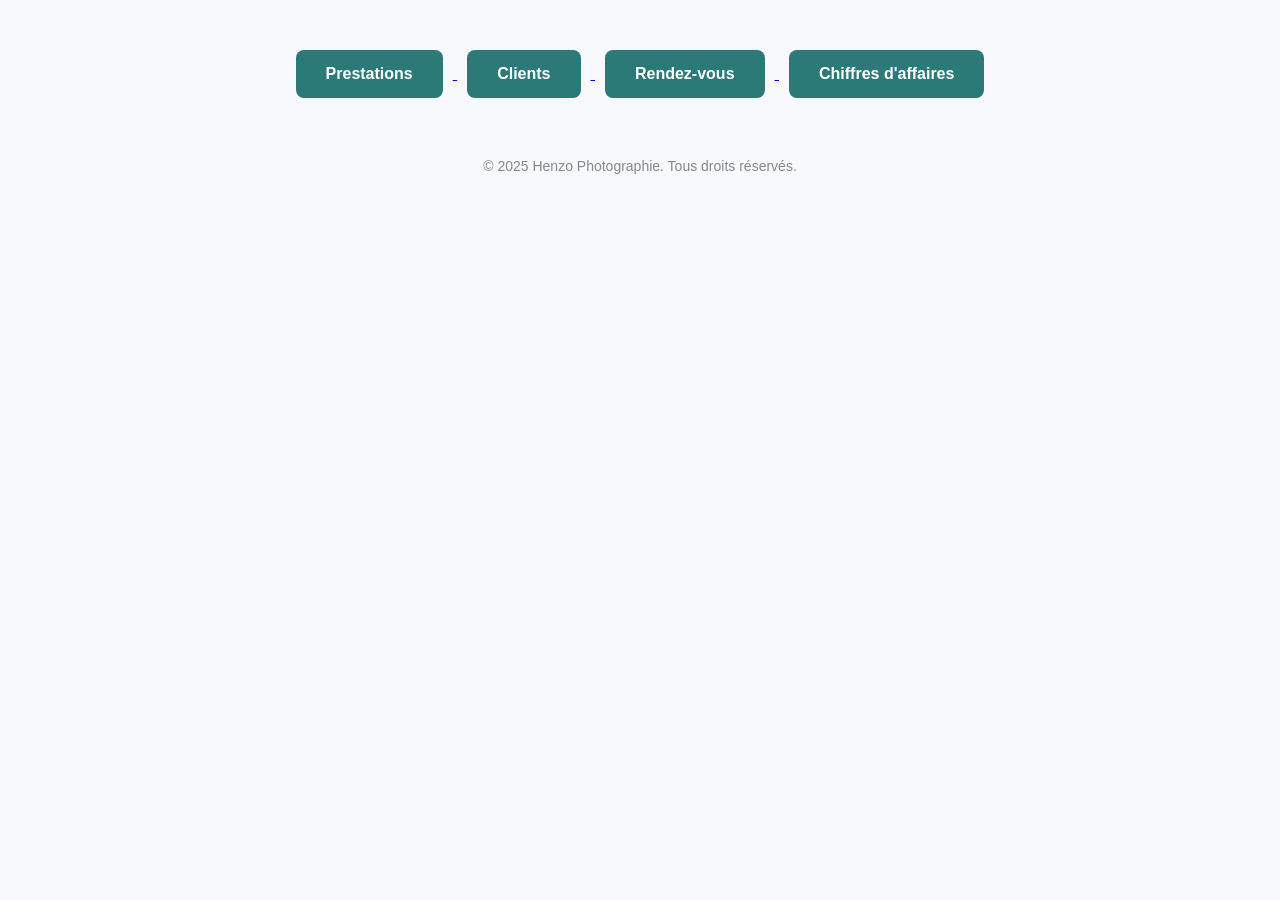
<file: index.html>
<!DOCTYPE html>
<html lang="fr">
<head>
    <meta charset="UTF-8">
    <meta name="viewport" content="width=device-width, initial-scale=1">
    <title>Dashboard</title>
    <link rel="stylesheet" href="style_dashboard.css">
</head>
<body>
    

    <a href="prestation.html" target="_blank">
        <button>Prestations</button>
      </a>
      <a href="clients.html" target="_blank">
        <button>Clients</button>
      </a>
      <a href="rdv.html" target="_blank">
        <button>Rendez-vous</button>
      </a>

      <a href="banque.html" target="_blank">
        <button>Chiffres d'affaires</button>
      </a>
 

      <footer>
        <p>&copy; 2025 Henzo Photographie. Tous droits réservés.</p>
    </footer>
</body>
</html>
</file>
<file: style_dashboard.css>
/* Style général */
body {
    font-family: 'Segoe UI', Tahoma, Geneva, Verdana, sans-serif;
    background-color: #f7f9fc;
    margin: 0;
    padding: 40px 20px;
    text-align: center;
}

/* Boutons */
button {
    background-color: #2b7a78;
    color: white;
    border: none;
    padding: 15px 30px;
    margin: 10px;
    border-radius: 8px;
    font-size: 16px;
    font-weight: bold;
    cursor: pointer;
    transition: background-color 0.3s ease, transform 0.2s ease;
}

button:hover {
    background-color: #205e5d;
    transform: scale(1.05);
}

/* Footer */
footer {
    margin-top: 50px;
    color: #888;
    font-size: 14px;
}
</file>
